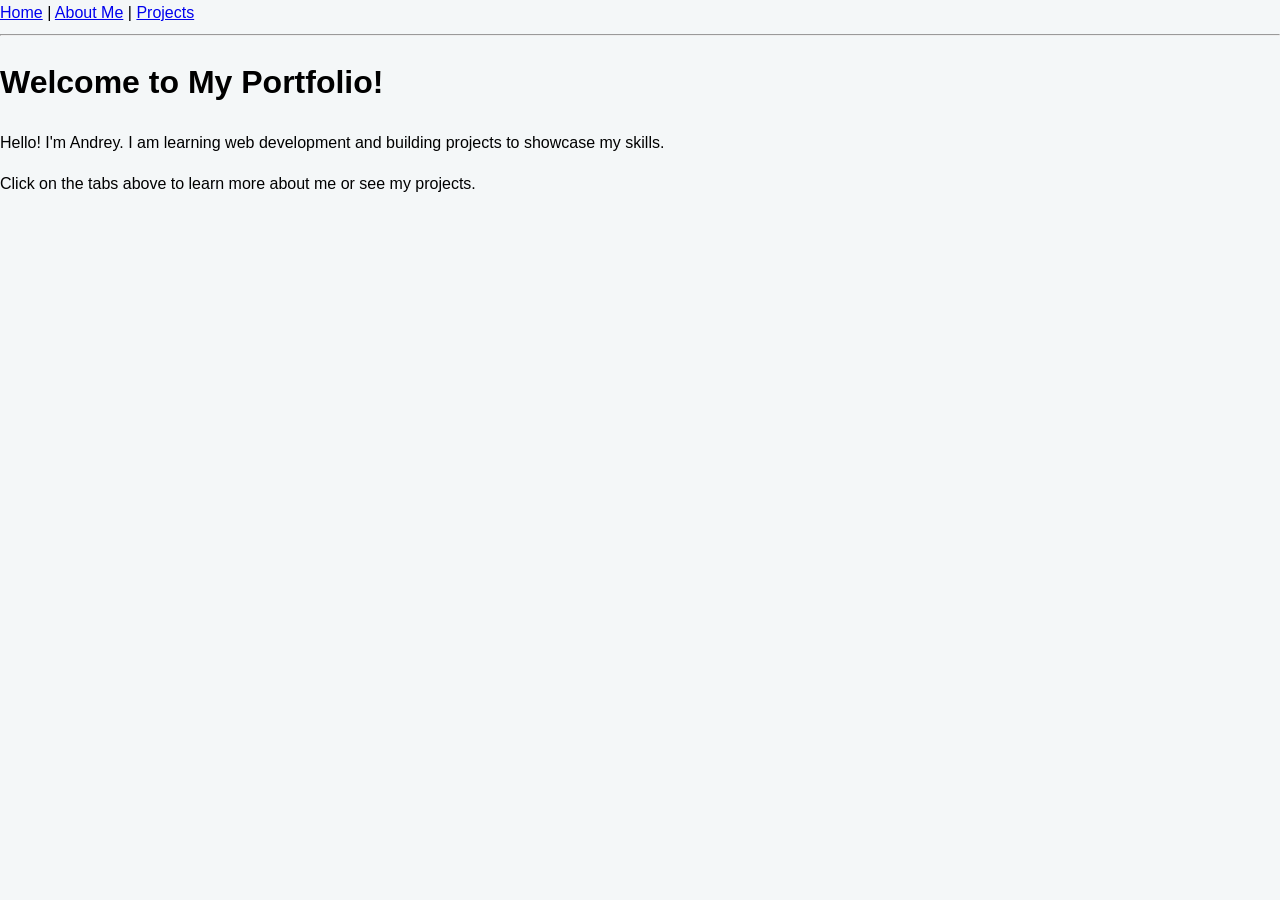
<file: index.html>
<!DOCTYPE html>
<html>
<head>
  <title>Andrey's Portfolio</title>
  <link rel="stylesheet" href="style.css">
</head>
<body>

<!-- Top Navigation Bar -->
<nav>
  <a href="index.html">Home</a> |
  <a href="about.html">About Me</a> |
  <a href="projects.html">Projects</a>
</nav>
<hr>

<h1>Welcome to My Portfolio!</h1>
<p>Hello! I'm Andrey. I am learning web development and building projects to showcase my skills.</p>

<p>Click on the tabs above to learn more about me or see my projects.</p>

</body>
</html>
</file>
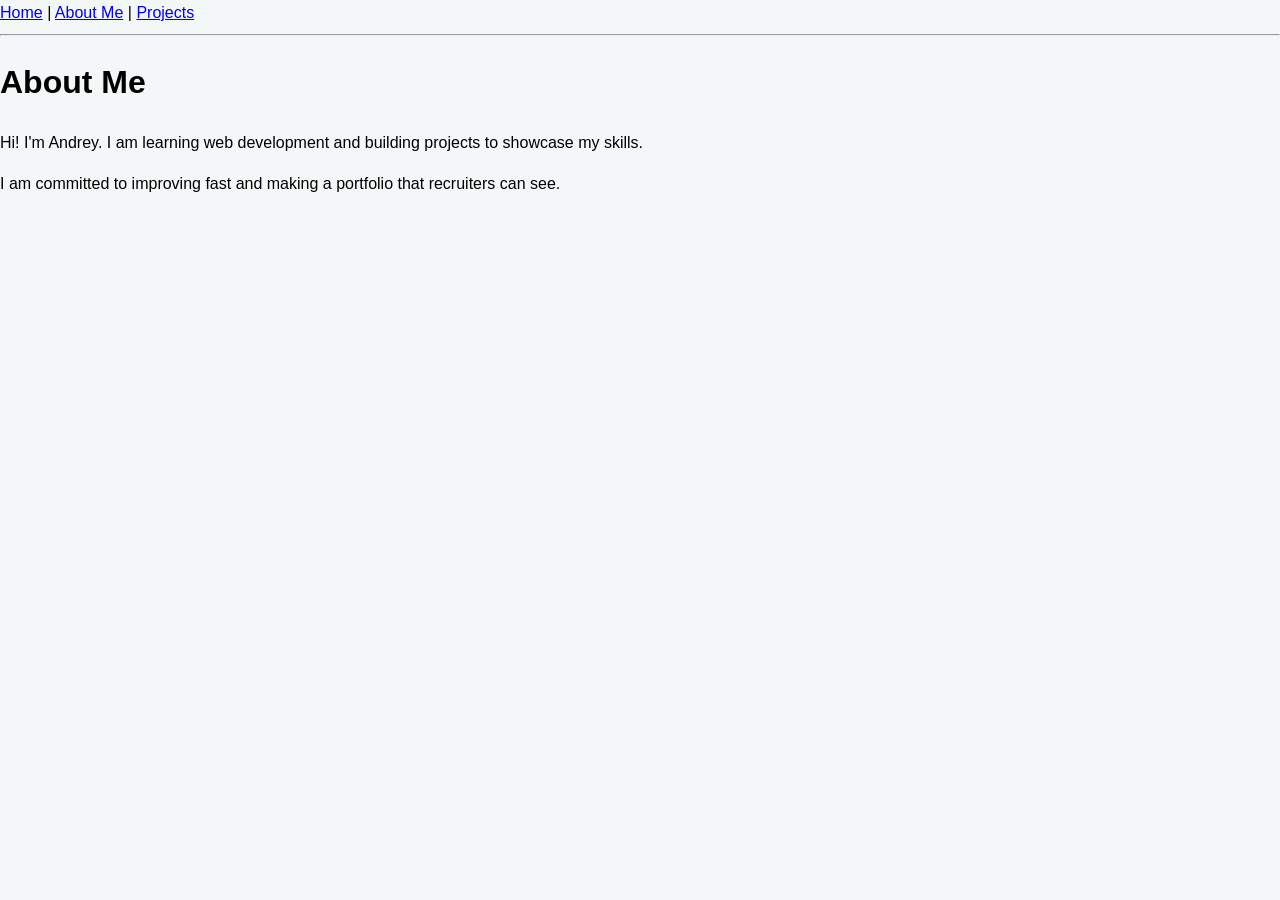
<file: about.html>
<!DOCTYPE html>
<html>
<head>
  <title>About Me</title>
  <link rel="stylesheet" href="style.css">
</head>
<body>

<!-- Top Navigation Bar -->
<nav>
  <a href="index.html">Home</a> |
  <a href="about.html">About Me</a> |
  <a href="projects.html">Projects</a>
</nav>
<hr>

<h1>About Me</h1>
<p>Hi! I'm Andrey. I am learning web development and building projects to showcase my skills.</p>
<p>I am committed to improving fast and making a portfolio that recruiters can see.</p>

</body>
</html>
</file>
<file: style.css>
/* Body styling */
body {
  font-family: Arial, sans-serif;
  background-color: #f4f7f8;
  margin: 0;
  padding: 0;
  line-height: 1.6;
}

/* Header */
header {
  background-color: #007bff;
  color: white;
  padding: 40px 20px;
  text-align: center;
}

/* Projects Section */
#projects {
  padding: 20px;
  max-width: 800px;
  margin: auto;
}

#projects ul {
  list-style-type: none;
  padding: 0;
}

#projects li {
  background-color: #fff;
  margin: 10px 0;
  padding: 15px;
  border-radius: 8px;
  box-shadow: 0 2px 6px rgba(0,0,0,0.1);
}

#projects a {
  text-decoration: none;
  color: #007bff;
  font-weight: bold;
}

#projects a:hover {
  color: #0056b3;
}

/* Contact Section */
#contact {
  padding: 20px;
  text-align: center;
}
</file>
